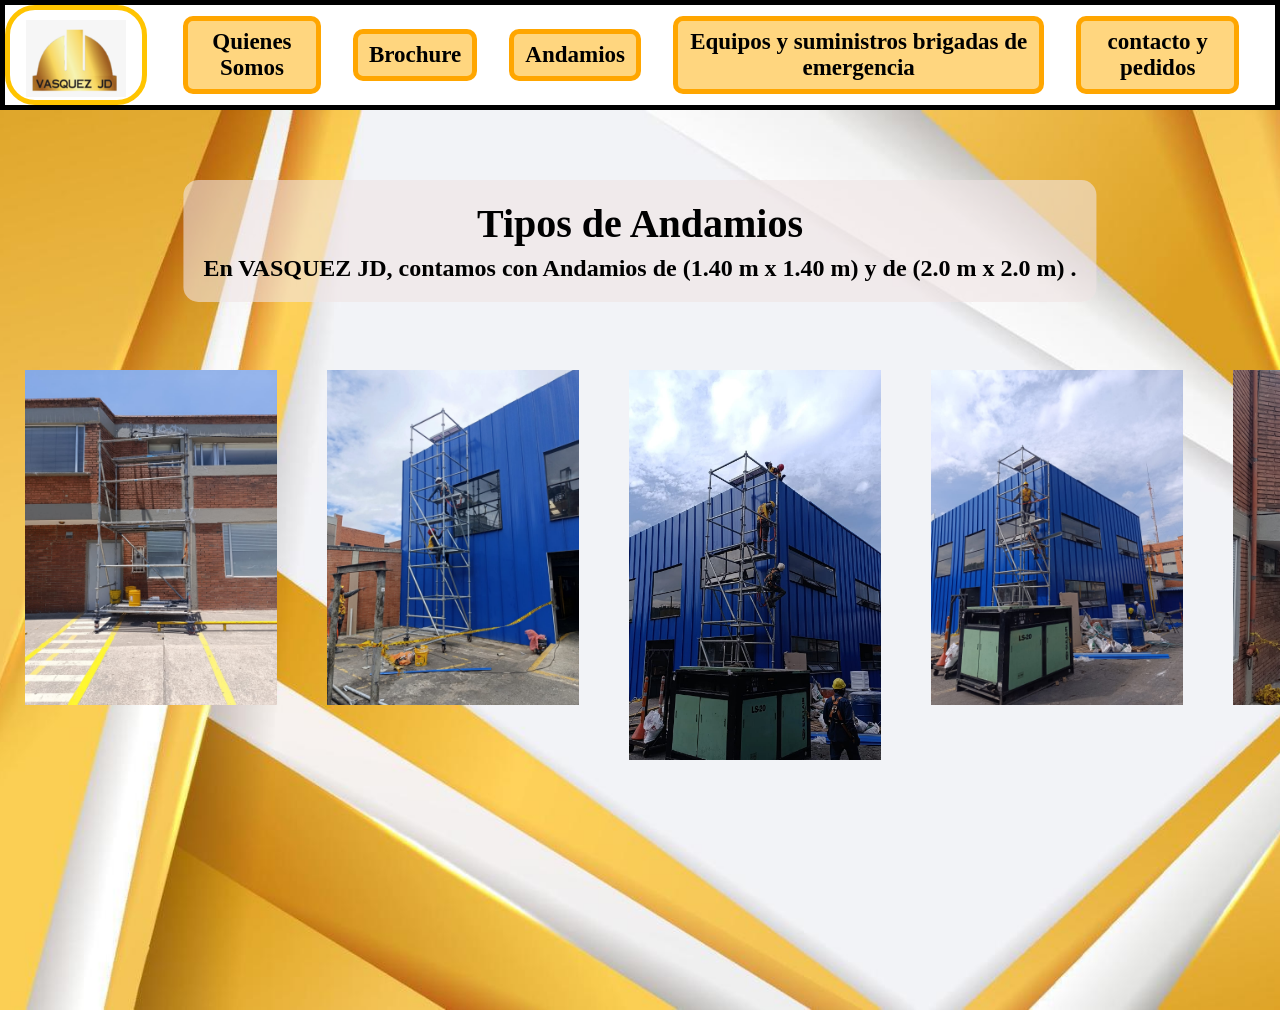
<file: anda.html>
<!DOCTYPE html>
<html lang="en">
<head>
    <meta charset="UTF-8">
    <meta name="viewport" content="width=device-width, initial-scale=1.0">
    <title>Web Vasquez JD</title>

    <link rel="stylesheet"  href="assets/css/estilos.css">
</head>
<body>
     
     <!--Header - Menu-->


     <header>
        <div class="container__header">
            <div class="logo">
                <a href="index.html">
                    <img src="assets/imagenes/logo/logo1.png" alt="">
                </a>
            </div>
            <button class="menu-toggle" id="menu-toggle">&#9776;</button>
            <div class="menu" id="menu">
                <nav>
                    <ul>
                        <li><a href="quin.html">Quienes Somos</a></li>
                        <li><a href="VASQUEZ JD_compressed.pdf">Brochure</a></li>
                        <li><a href="anda.html">Andamios</a></li>
                        <li><a href="equip.html">Equipos y suministros brigadas de emergencia</a></li>
                        <li><a href="cont.html">contacto y pedidos</a></li>
                    </ul>
                </nav>
                
            </div>

        </div>
    </header>  


<div class="content4">
       <!-- Texto sobre la imagen -->
       <div class="textoAnd">
        <h2>Tipos de Andamios</h2>
        <p>En VASQUEZ JD, contamos con Andamios de (1.40 m x 1.40 m) y de (2.0 m x 2.0 m) . </p>
    </div>

    <div class="carousel2">
        <div class="slides2">

            
            <!-- Cada imagen del carrusel -->
            <div class="slide2">
                <img src="assets/imagenes/Anda/1.jpeg" alt="Imagen 1">
            </div>
            <div class="slide2">
                <img src="assets/imagenes/Anda/2.jpeg" alt="Imagen 2">
            </div>
            <div class="slide2">
                <img src="assets/imagenes/Anda/3.jpeg" alt="Imagen 3">
            </div>
            <div class="slide2">
                <img src="assets/imagenes/Anda/4.jpeg" alt="Imagen 4">
            </div>


            <div class="slide2">
                <img src="assets/imagenes/Anda/5.jpeg" alt="Imagen 5">
            </div>
            <div class="slide2">
                <img src="assets/imagenes/Anda/6.jpeg" alt="Imagen 6">
            </div>
            <div class="slide2">
                <img src="assets/imagenes/Anda/7.jpeg" alt="Imagen 7">
            </div>
            <div class="slide2">
                <img src="assets/imagenes/Anda/8.jpeg" alt="Imagen 8">
            </div>


            
            <div class="slide2">
                <img src="assets/imagenes/Anda/9.jpeg" alt="Imagen 9">
            </div>
            <div class="slide2">
                <img src="assets/imagenes/Anda/10.jpeg" alt="Imagen 10">
            </div>
            <div class="slide2">
                <img src="assets/imagenes/Anda/11.jpeg" alt="Imagen 11">
            </div>
            <div class="slide2">
                <img src="assets/imagenes/Anda/12.jpeg" alt="Imagen 12">
            </div>

            <div class="slide2">
                <img src="assets/imagenes/Anda/13.jpeg" alt="Imagen 13">
            </div>
            <div class="slide2">
                <img src="assets/imagenes/Anda/14.jpeg" alt="Imagen 14">
            </div>
            <div class="slide2">
                <img src="assets/imagenes/Anda/15.jpeg" alt="Imagen 15">
            </div>
            <div class="slide2">
                <img src="assets/imagenes/Anda/16.jpeg" alt="Imagen 16">
            </div>

            <div class="slide2">
                <img src="assets/imagenes/Anda/17.jpeg" alt="Imagen 17">
            </div>
            <div class="slide2">
                <img src="assets/imagenes/Anda/18.jpeg" alt="Imagen 18">
            </div>
            <div class="slide2">
                <img src="assets/imagenes/Anda/19.jpeg" alt="Imagen 19">
            </div>
            <div class="slide2">
                <img src="assets/imagenes/Anda/20.jpeg" alt="Imagen 20">
            </div>

            <div class="slide2">
                <img src="assets/imagenes/Anda/21.jpeg" alt="Imagen 21">
            </div>
            <div class="slide2">
                <img src="assets/imagenes/Anda/22.jpeg" alt="Imagen 22">
            </div>
            <div class="slide2">
                <img src="assets/imagenes/Anda/23.jpeg" alt="Imagen 23">
            </div>
            <div class="slide2">
                <img src="assets/imagenes/Anda/24.jpeg" alt="Imagen 24">
            </div>

            <div class="slide2">
                <img src="assets/imagenes/Anda/25.jpeg" alt="Imagen 25">
            </div>
            <div class="slide2">
                <img src="assets/imagenes/Anda/26.jpeg" alt="Imagen 26">
            </div>
            <div class="slide2">
                <img src="assets/imagenes/Anda/27.jpeg" alt="Imagen 27">
            </div>
            <div class="slide2">
                <img src="assets/imagenes/Anda/28.jpeg" alt="Imagen 28">
            </div>

            <div class="slide2">
                <img src="assets/imagenes/Anda/29.jpeg" alt="Imagen 29">
            </div>
           
            




            <div class="slide2">
                <img src="assets/imagenes/Anda/1.jpeg" alt="Imagen 1">
            </div>
            <div class="slide2">
                <img src="assets/imagenes/Anda/2.jpeg" alt="Imagen 2">
            </div>
            <div class="slide2">
                <img src="assets/imagenes/Anda/3.jpeg" alt="Imagen 3">
            </div>
            <div class="slide2">
                <img src="assets/imagenes/Anda/4.jpeg" alt="Imagen 4">
            </div>


            <div class="slide2">
                <img src="assets/imagenes/Anda/5.jpeg" alt="Imagen 5">
            </div>
            <div class="slide2">
                <img src="assets/imagenes/Anda/6.jpeg" alt="Imagen 6">
            </div>
            <div class="slide2">
                <img src="assets/imagenes/Anda/7.jpeg" alt="Imagen 7">
            </div>
            <div class="slide2">
                <img src="assets/imagenes/Anda/8.jpeg" alt="Imagen 8">
            </div>


            
            <div class="slide2">
                <img src="assets/imagenes/Anda/9.jpeg" alt="Imagen 9">
            </div>
            <div class="slide2">
                <img src="assets/imagenes/Anda/10.jpeg" alt="Imagen 10">
            </div>
            <div class="slide2">
                <img src="assets/imagenes/Anda/11.jpeg" alt="Imagen 11">
            </div>
            <div class="slide2">
                <img src="assets/imagenes/Anda/12.jpeg" alt="Imagen 12">
            </div>

            <div class="slide2">
                <img src="assets/imagenes/Anda/13.jpeg" alt="Imagen 13">
            </div>
            <div class="slide2">
                <img src="assets/imagenes/Anda/14.jpeg" alt="Imagen 14">
            </div>
            <div class="slide2">
                <img src="assets/imagenes/Anda/15.jpeg" alt="Imagen 15">
            </div>
            <div class="slide2">
                <img src="assets/imagenes/Anda/16.jpeg" alt="Imagen 16">
            </div>

            <div class="slide2">
                <img src="assets/imagenes/Anda/17.jpeg" alt="Imagen 17">
            </div>
            <div class="slide2">
                <img src="assets/imagenes/Anda/18.jpeg" alt="Imagen 18">
            </div>
            <div class="slide2">
                <img src="assets/imagenes/Anda/19.jpeg" alt="Imagen 19">
            </div>
            <div class="slide2">
                <img src="assets/imagenes/Anda/20.jpeg" alt="Imagen 20">
            </div>

            <div class="slide2">
                <img src="assets/imagenes/Anda/21.jpeg" alt="Imagen 21">
            </div>
            <div class="slide2">
                <img src="assets/imagenes/Anda/22.jpeg" alt="Imagen 22">
            </div>
            <div class="slide2">
                <img src="assets/imagenes/Anda/23.jpeg" alt="Imagen 23">
            </div>
            <div class="slide2">
                <img src="assets/imagenes/Anda/24.jpeg" alt="Imagen 24">
            </div>

            <div class="slide2">
                <img src="assets/imagenes/Anda/25.jpeg" alt="Imagen 25">
            </div>
            <div class="slide2">
                <img src="assets/imagenes/Anda/26.jpeg" alt="Imagen 26">
            </div>
            <div class="slide2">
                <img src="assets/imagenes/Anda/27.jpeg" alt="Imagen 27">
            </div>
            <div class="slide2">
                <img src="assets/imagenes/Anda/28.jpeg" alt="Imagen 28">
            </div>

            <div class="slide2">
                <img src="assets/imagenes/Anda/29.jpeg" alt="Imagen 29">
            </div>
           
            



        </div>
    </div>



   
</div>
   
    

    <script src="assets/js/script.js"></script>
</body>
</html>
</file>
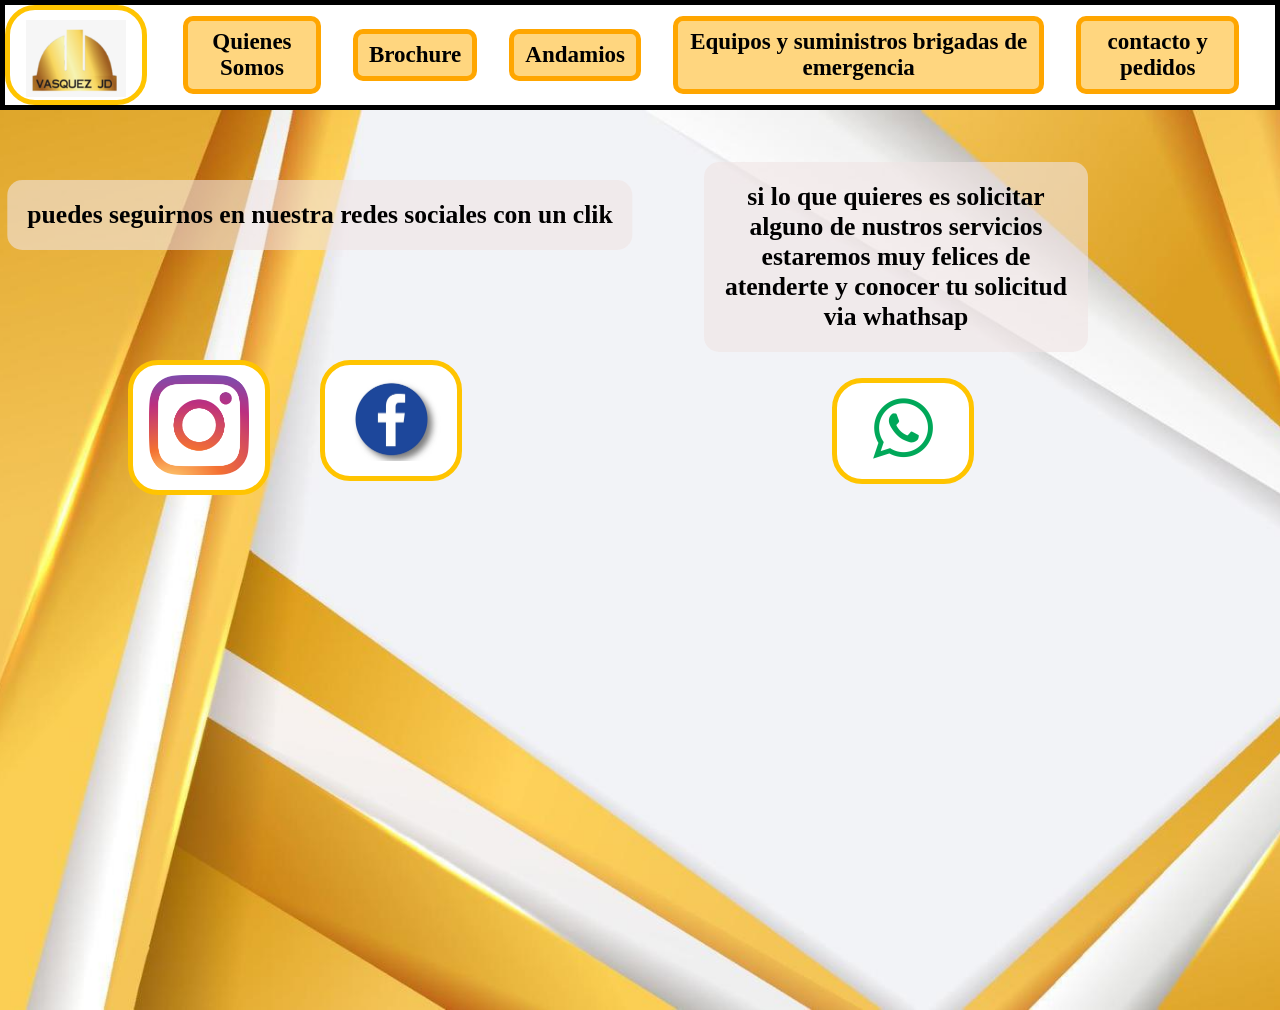
<file: cont.html>
<!DOCTYPE html>
<html lang="en">
<head>
    <meta charset="UTF-8">
    <meta name="viewport" content="width=device-width, initial-scale=1.0">
    <title>Web Vasquez JD</title>

    <link rel="stylesheet"  href="assets/css/estilos.css">
</head>
<body>
    
    <!--Header - Menu-->


    <header>
        <div class="container__header">
            <div class="logo">
                <a href="index.html">
                    <img src="assets/imagenes/logo/logo1.png" alt="">
                </a>
            </div>
            <button class="menu-toggle" id="menu-toggle">&#9776;</button>
            <div class="menu" id="menu">
                <nav>
                    <ul>
                        <li><a href="quin.html">Quienes Somos</a></li>
                        <li><a href="VASQUEZ JD_compressed.pdf">Brochure</a></li>
                        <li><a href="anda.html">Andamios</a></li>
                        <li><a href="equip.html">Equipos y suministros brigadas de emergencia</a></li>
                        <li><a href="cont.html">contacto y pedidos</a></li>
                    </ul>
                </nav>
                
            </div>

        </div>
    </header>  

    <div class="content5">

        <div class="textS">
            <h2>puedes seguirnos en nuestra redes sociales con un clik</h2>
        </div>

        <div class="textw">
            <h2>si lo que quieres es solicitar alguno de nustros servicios estaremos muy felices de atenderte y conocer tu solicitud via whathsap</h2>
        </div>

        <div class="inst">
            <a href="https://www.instagram.com/vasquez_jd_sg?igsh=ZzRsdjBzeHhqNXhz">
                <img src="assets/imagenes/logo/logo-instagram-vector-17.png" alt="">
            </a>
        </div>
            
        <div class="fac">
            <a href="index.html">
                <img src="assets/imagenes/logo/logo-facebook-03.jpg" alt="">
            </a>

        </div>

            <div class="wha">
                <a href="https://wa.me/573197310772">
                    <img src="assets/imagenes/logo/Whatsapp-logo-vector.png" alt="">
                </a>
            </div>

    </div>

    <script src="assets/js/script.js"></script>
</body>
</html>
</file>
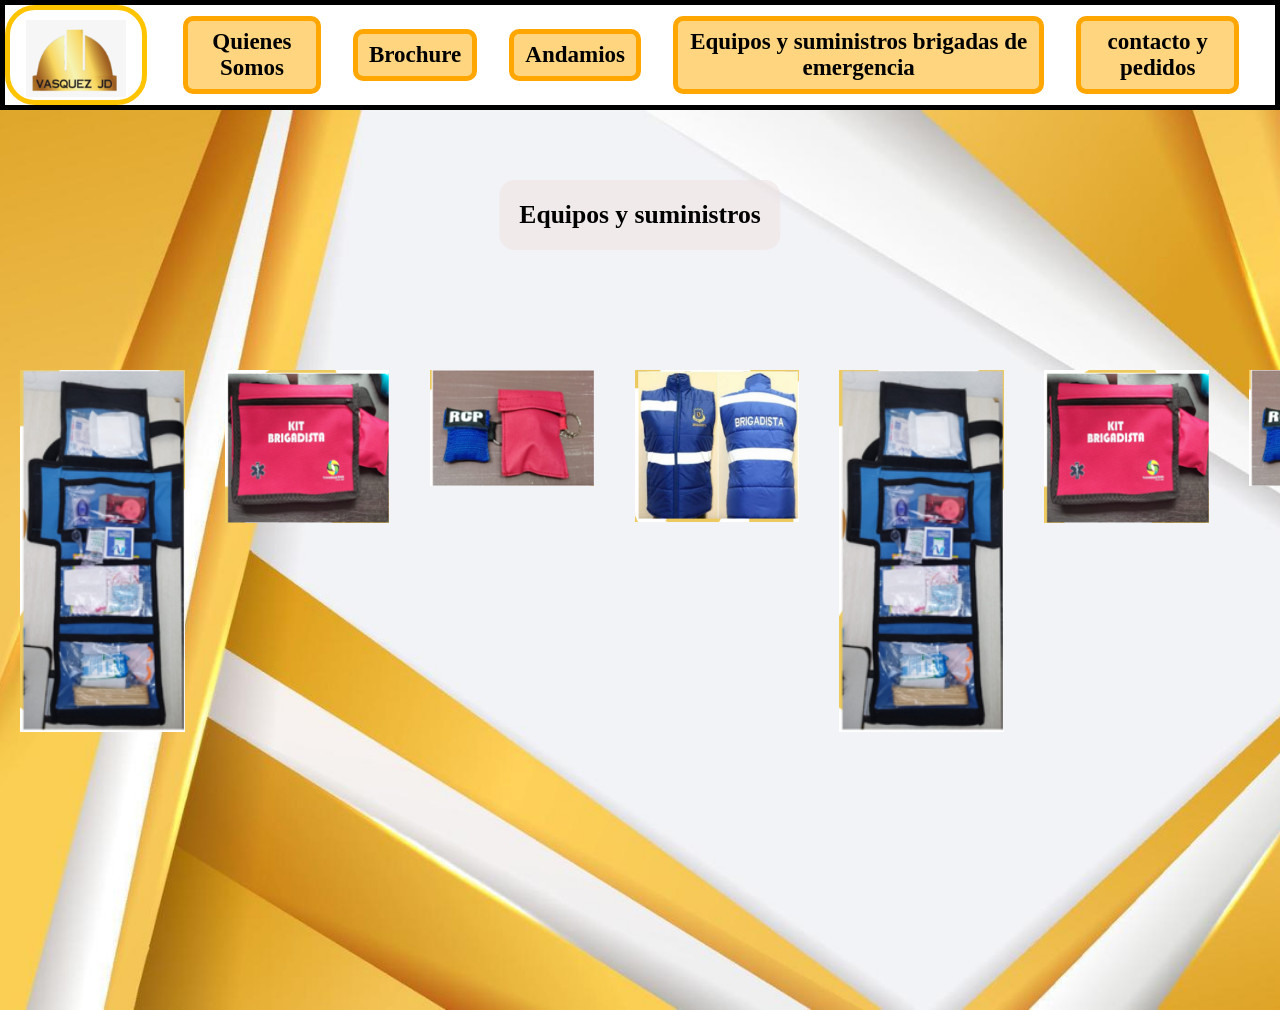
<file: equip.html>
<!DOCTYPE html>
<html lang="en">
<head>
    <meta charset="UTF-8">
    <meta name="viewport" content="width=device-width, initial-scale=1.0">
    <title>Web Vasquez JD</title>

    <link rel="stylesheet"  href="assets/css/estilos.css">
</head>
<body>
     
     <!--Header - Menu-->


     <header>
        <div class="container__header">
            <div class="logo">
                <a href="index.html">
                    <img src="assets/imagenes/logo/logo1.png" alt="">
                </a>
            </div>
            <button class="menu-toggle" id="menu-toggle">&#9776;</button>
            <div class="menu" id="menu">
                <nav>
                    <ul>
                        <li><a href="quin.html">Quienes Somos</a></li>
                        <li><a href="VASQUEZ JD_compressed.pdf">Brochure</a></li>
                        <li><a href="anda.html">Andamios</a></li>
                        <li><a href="equip.html">Equipos y suministros brigadas de emergencia</a></li>
                        <li><a href="cont.html">contacto y pedidos</a></li>
                    </ul>
                </nav>
                
            </div>

        </div>
    </header>  


<div class="content3">
    
    <div class="textE">
        <h2>Equipos y suministros</h2>
    </div>

    <div class="carousel">
        <div class="slides">
            <!-- Cada imagen del carrusel -->
            <div class="slide">
                <img src="assets/imagenes/sumi/img1.png" alt="Imagen 1">
            </div>
            <div class="slide">
                <img src="assets/imagenes/sumi/img2.png" alt="Imagen 2">
            </div>
            <div class="slide">
                <img src="assets/imagenes/sumi/img3.png" alt="Imagen 3">
            </div>
            <div class="slide">
                <img src="assets/imagenes/sumi/img4.png" alt="Imagen 4">
            </div>


            <div class="slide">
                <img src="assets/imagenes/sumi/img1.png" alt="Imagen 1">
            </div>
            <div class="slide">
                <img src="assets/imagenes/sumi/img2.png" alt="Imagen 2">
            </div>
            <div class="slide">
                <img src="assets/imagenes/sumi/img3.png" alt="Imagen 3">
            </div>
            <div class="slide">
                <img src="assets/imagenes/sumi/img4.png" alt="Imagen 4">
            </div>


            
            <div class="slide">
                <img src="assets/imagenes/sumi/img1.png" alt="Imagen 1">
            </div>
            <div class="slide">
                <img src="assets/imagenes/sumi/img2.png" alt="Imagen 2">
            </div>
            <div class="slide">
                <img src="assets/imagenes/sumi/img3.png" alt="Imagen 3">
            </div>
            <div class="slide">
                <img src="assets/imagenes/sumi/img4.png" alt="Imagen 4">
            </div>



        </div>
    </div>



   
</div>
   
    

    <script src="assets/js/script.js"></script>
</body>
</html>
</file>
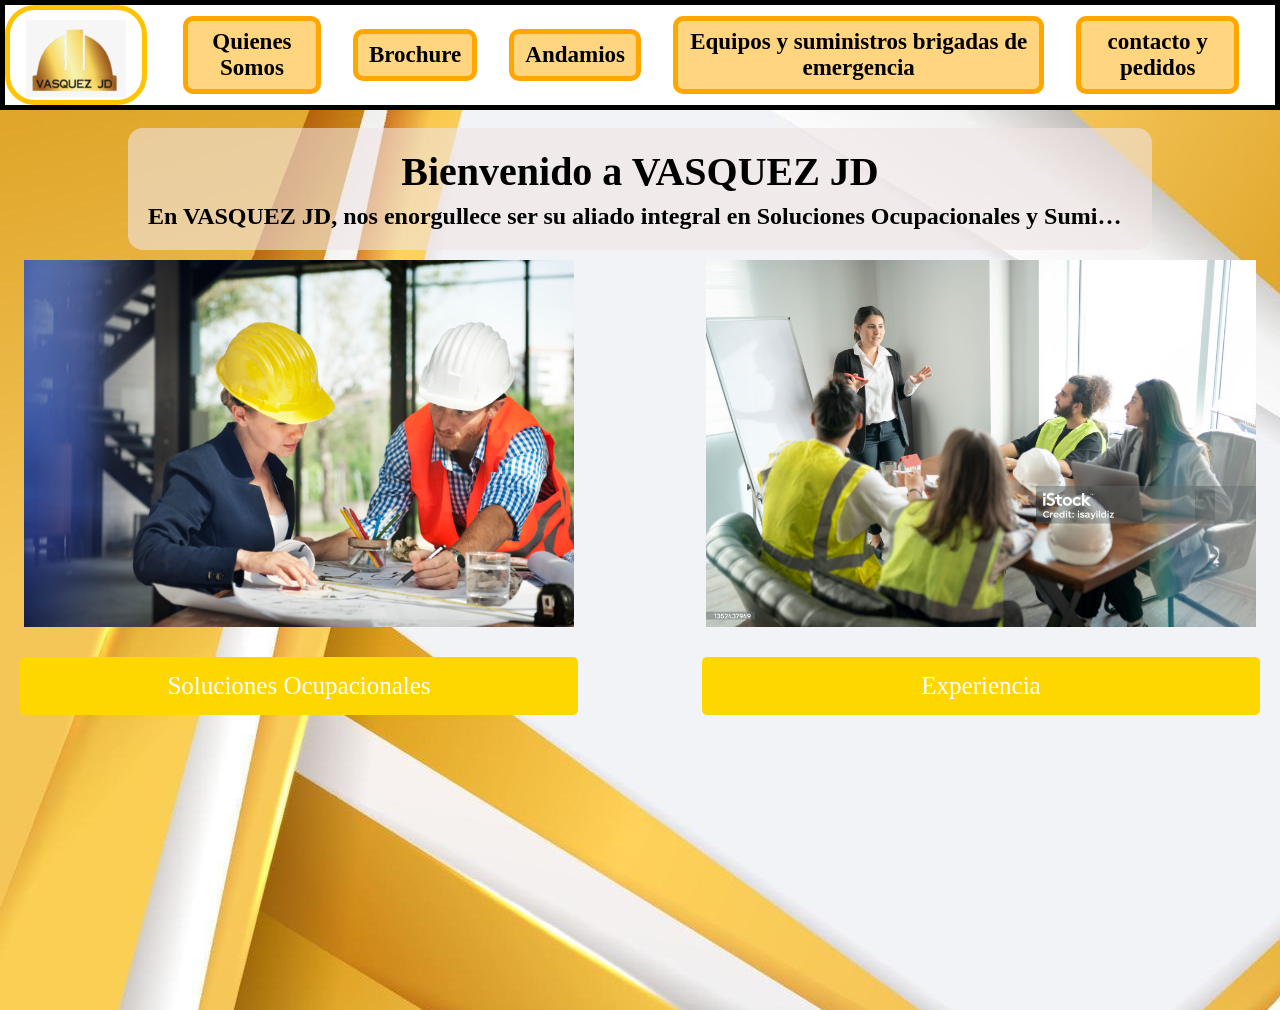
<file: quin.html>
<!DOCTYPE html>
<html lang="en">
<head>
    <meta charset="UTF-8">
    <meta name="viewport" content="width=device-width, initial-scale=1.0">
    <title>Web Vasquez JD</title>

    <link rel="stylesheet"  href="assets/css/estilos.css">
</head>
<body>
    
    <!--Header - Menu-->


    <header>
        <div class="container__header">
            <div class="logo">
                <a href="index.html">
                    <img src="assets/imagenes/logo/logo1.png" alt="">
                </a>
            </div>
            <button class="menu-toggle" id="menu-toggle">&#9776;</button>
            <div class="menu" id="menu">
                <nav>
                    <ul>
                        <li><a href="quin.html">Quienes Somos</a></li>
                        <li><a href="VASQUEZ JD_compressed.pdf">Brochure</a></li>
                        <li><a href="anda.html">Andamios</a></li>
                        <li><a href="equip.html">Equipos y suministros brigadas de emergencia</a></li>
                        <li><a href="cont.html">contacto y pedidos</a></li>
                    </ul>
                </nav>
                
            </div>

        </div>
    </header>  

    <div class="content1">
    
        <!-- Contenedor de la imagen y el texto -->
            
            
            <!-- Texto sobre la imagen -->
            <div class="textoQuienesSomos">
                <h2>Bienvenido a VASQUEZ JD</h2>
                <p>En VASQUEZ JD, nos enorgullece ser su aliado integral en Soluciones Ocupacionales y Suministros Industriales.</p>
            </div>
        
    
        <!-- Contenedor de los botones dentro de content1 -->
        <div class="buttons-container">
            <div class="popup-btn-container">
                <img class="popup-image" src="assets/imagenes/qs/woman-engineer-site-construction.jpg" alt="Imagen Soluciones">
                <button class="popup-btn" onclick="openPopup('popup1')">Soluciones Ocupacionales</button>
            </div>
            <div class="popup-btn-container">
                <img class="popup-image" src="assets/imagenes/qs/img1.jpg" alt="Imagen Experiencia">
                <button class="popup-btn" onclick="openPopup('popup2')">Experiencia</button>
            </div>
        </div>
    
        <!-- Pop-up 1: Soluciones Ocupacionales -->
        <div id="popup1" class="popup">
            <div class="popup-content">
                <span class="close-btn" onclick="closePopup('popup1')">&times;</span>
                <h3>Soluciones Ocupacionales y Suministros Industriales</h3>
                <p>Nos especializamos en brindar servicios especializados en Seguridad y Salud en el Trabajo, asegurando el bienestar de su equipo y el cumplimiento normativo.</p>
            </div>
        </div>
    
        <!-- Pop-up 2: Experiencia -->
        <div id="popup2" class="popup">
            <div class="popup-content">
                <span class="close-btn" onclick="closePopup('popup2')">&times;</span>
                <h3>Experiencia</h3>
                <p>Comprometidos a brindar un servicio completo, desde el Diagnóstico Inicial hasta la Auditoría detallada, con enfoque personalizado en cada etapa. Ofrecemos soluciones que abarcan construcción, diseño, actualización, acompañamiento e implementación del Sistema de Gestión de Seguridad y Salud en el Trabajo (SGSST).</p>
            </div>
        </div>
    </div>




    </div>
    <script src="assets/js/script.js"></script>
</body>
</html>
</file>
<file: assets/css/estilos.css>
@import url('https://fonts.googleapis.com/css2?family=Poppins:ital,wght@0,100;0,200;0,300;0,400;0,500;0,600;0,700;0,800;0,900;1,100;1,200;1,300;1,400;1,500;1,600;1,700;1,800;1,900&display=swap');

*{
    margin: 0;
    padding: 0;
    box-sizing: border-box;
    text-decoration: none;
    font-family: 'Times New Roman', Times, serif;
}

header{
    width: 100%;
    height: 110px;
    z-index: 100;
    
}

.container__header{
    max-width: 1500px;
    height: 100%;
    margin: auto;
    display: flex;
    background-color: rgb(255, 255, 255);
    border: 5px solid #000000;
}

.logo{
    align-items: center;
    z-index: 1;
    font-size: 10px;
    background-color: rgb(255, 255, 255);
    padding: 10px 16px;
    border: 5px solid #ffc400;
    border-radius: 30px;
    font-weight: bold;
    font-size: 20px;
    display: block;
}




.logo img{
    width: 100px;
}


.menu{
    display: flex;
    align-items: center;
}

.menu nav{
    margin: 0px 20px;
    display: flex;
}

.menu nav ul{
    display: flex;
}

.menu nav ul li{
    list-style: none;
    margin: 10px 16px;
    display: flex;
}

.menu nav ul li a{
    color: black;
    font-size: 23px;
    position: relative;
    background-color: #ffd67f;
    padding: 8px 11px;
    color: #000000;
    border: 5px solid #ffa600;
    border-radius: 10px;
    font-weight: bold;
    text-align: center;
    transition: all 300ms;
    display: flex;
    margin: auto;
}

.menu nav ul li a:hover{
    color: #ffc400;
    background-color: #ffffff;
}
body,html{
    margin:0;
    width: 100%;
    height: 100%;
}

.content {
    width: 100%;
    height: 100%; /* Ajusta la altura al 84% de la ventana */
    background-image: url("../imagenes/fren/gold-and-white-background-free-vector.jpg");
    background-size: cover; /* Ajusta el tamaño de la imagen dorada para que cubra todo el fondo */
    background-position: center;
    background-repeat: no-repeat;
    display: flex;
    align-items: center;
    justify-content: center;
    position: relative; /* Hace posible la superposición de la imagen */
    overflow: hidden; /* Elimina cualquier tipo de desplazamiento */
}




/* Imagen sobrepuesta (fren_4k.png) */
.content .overlay-image {
    position: relative;
    width: 48%; /* Ajusta el tamaño de la imagen sobrepuesta */
    height: auto;
    z-index: 1; /* Asegura que la imagen esté sobrepuesta al fondo */
    animation: slideIn 1.5s ease-out; /* Animación para mover solo la imagen sobrepuesta */
}


/* Animación de movimiento solo para la imagen sobrepuesta */
@keyframes slideIn {
    0% {
        transform: translateY(-50%); /* Empieza desde arriba */
        opacity: 0;
    }
    100% {
        transform: translateY(0); /* Termina centrada */
        opacity: 1;
    }
}

/* Contenedor QUIENES SOMOS */
.content1 {
    background-image: url("../imagenes/fren/gold-and-white-background-free-vector.jpg");
    width: 100%;
    height: 100%;
    position: relative;
    display: flex;
    flex-direction: column;
    align-items: center;
    overflow: hidden; /* Evita que el contenido se desborde */
}

/* Contenedor de la imagen y el texto */
.image-container {
    position: relative;
    width: 100%;
    height: 400px; /* Ajuste de altura para la imagen */
    overflow: hidden;
    display: flex;
    justify-content: center;
}

/* Imagen principal */
.image-container img {
    width: 100%;
    height: 100%;
    object-fit: cover; /* Asegura que la imagen cubra el área sin deformarse */
}

/* Texto sobre la imagen */
.textoQuienesSomos {
    position: absolute;
    top: 2%;
    left: 50%;
    transform: translateX(-50%);
    text-align: center;
    background-color: rgba(240, 228, 228, 0.6);
    padding: 20px;
    border-radius: 15px;
    color: black;
    max-width: 80%; /* Evita que el texto se desborde */
    box-sizing: border-box;
    z-index: 2;
}

.textoQuienesSomos h2 {
    font-size: 2.5em;
    font-weight: bold;
    margin: 0;
}

.textoQuienesSomos p {
    font-size: 1.5em;
    margin-top: 8px;
    font-weight: bold;
    white-space: nowrap; /* Evita que el texto se divida en varias líneas */
    overflow: hidden; /* Evita que el texto se desborde */
    text-overflow: ellipsis; /* Añade puntos suspensivos si el texto es muy largo */
}


/* Contenedor de los botones dentro de content1 */
.buttons-container {
    display: flex;
    justify-content: space-between; /* Se asegura que las imágenes se alineen a los lados de la página */
    align-items: flex-start;
    gap: 30px; /* Espacio entre los elementos */
    flex-wrap: wrap; /* Asegura que los botones e imágenes se ajusten en pantallas más pequeñas */
    margin-top: 60px;
    padding: 0 20px;
    width: 100%;
    overflow: hidden; /* Evita que el contenido se desborde */
}

/* Contenedor individual de cada botón e imagen */
.popup-btn-container {
    text-align: center;
    width: 45%; /* Asegura que las imágenes y botones no ocupen todo el espacio */
    display: flex;
    flex-direction: column;
    justify-content: center;
    align-items: center;
    margin-bottom: 30px; /* Espacio entre los botones */
    transition: transform 0.3s ease; /* Animación suave al pasar el cursor */
    gap: 10px; /* Agrega espacio entre la imagen y el botón */
}

.popup-btn-container:hover {
    transform: scale(1.05); /* Efecto de aumento al pasar el cursor */
}

/* Imagen de cada botón - Hacerla más grande y separada */
.popup-image {
    width: 100%; /* Ajusta el ancho al contenedor disponible */
    max-width: 550px; /* Limita el tamaño máximo de la imagen */
    object-fit: cover; /* Asegura que la imagen no se deforme */
    margin-bottom: 20px; /* Espacio entre la imagen y el botón */
    margin-top: 90px; /* Ajusta el margen superior para dar más espacio */
    margin-right: 20px; /* Separación a la derecha entre las imágenes */
    margin-left: 20px; /* Separación a la izquierda entre las imágenes */
}

/* Estilo de los botones - Cambio de color al pasar el cursor */
.popup-btn {
    background-color: #FFD700; /* Color de fondo inicial del botón */
    color: white; /* Color del texto */
    padding: 15px 30px;
    border: none;
    cursor: pointer;
    font-size: 25px;
    border-radius: 5px;
    width: 100%;
    box-sizing: border-box;
    transition: background-color 0.3s ease, transform 0.3s ease; /* Transiciones para cambio de color y efecto de escala */
}

.popup-btn:hover {
    background-color: #101010; /* Cambio de color al pasar el cursor */
    transform: scale(1.05); /* Efecto de aumento al pasar el cursor */
}

/* Estilo del pop-up */
.popup {
    display: none; /* Asegura que el pop-up esté oculto por defecto */
    position: fixed;
    top: 0;
    left: 0;
    width: 100%;
    height: 100%;
    background-color: rgba(0, 0, 0, 0.5);
    display: flex;
    justify-content: center;
    align-items: center;
    z-index: 5;
}

/* Contenido del pop-up */
.popup-content {
    background-color: white;
    padding: 20px;
    border-radius: 10px;
    width: 50%;
    max-width: 600px;
    text-align: center;
    position: relative;
}

/* Botón de cierre del pop-up */
.close-btn {
    color: #aaa;
    font-size: 30px;
    font-weight: bold;
    position: absolute;
    top: 10px;
    right: 10px;
    cursor: pointer;
}

.close-btn:hover,
.close-btn:focus {
    color: black;
}



.content2{
    width: 100%;
    height: 122vh;
    background-image: url("../imagenes/ser/ser-1.png");
    background-size: cover;
    background-position: center;
    background-repeat: no-repeat;
    display: flex;
    align-items: center; 
    justify-content: center; 
    text-align: center;
}


.content3{
    width: 100%;
    height: 100vh;
    background-image: url("../imagenes/fren/gold-and-white-background-free-vector.jpg");
    background-size: cover;
    background-position: center;
    background-repeat: no-repeat;
    display: flex;
    align-items: center; 
    justify-content: center; 
    text-align: center;
}


.content4{
    width: 100%;
    height: 100vh;
    background-image: url("../imagenes/fren/gold-and-white-background-free-vector.jpg");
    background-size: cover;
    background-position: center;
    background-repeat: no-repeat;
    display: flex;
    align-items: center; 
    justify-content: center; 
    text-align: center;
}

/* Texto sobre la imagen */
.textoAnd {
    position: absolute;
    top: 20%;
    left: 50%;
    transform: translateX(-50%);
    text-align: center;
    background-color: rgba(240, 228, 228, 0.6);
    padding: 20px;
    border-radius: 15px;
    color: black;
    max-width: 80%; /* Evita que el texto se desborde */
    box-sizing: border-box;
    z-index: 2;
}
.textoAnd h2 {
    font-size: 2.5em;
    font-weight: bold;
    margin: 0;
}

.textoAnd p {
    font-size: 1.5em;
    margin-top: 8px;
    font-weight: bold;
    white-space: nowrap; /* Evita que el texto se divida en varias líneas */
    overflow: hidden; /* Evita que el texto se desborde */
    text-overflow: ellipsis; /* Añade puntos suspensivos si el texto es muy largo */
}



.carousel {
    width: 100%; /* Ancho completo */
    height: 400px; /* Altura fija */
    overflow: hidden; /* Oculta las partes sobrantes de las imágenes */
    position: relative;
}


/* Contenedor que contiene los slides */
.slides {
    display: flex; /* Disposición horizontal de las imágenes */
    width: calc(10% *8); /* Ancho total para permitir desplazamiento */
    animation: slide 30s linear infinite; /* Animación del carrusel */
}

/* Cada slide (imagen) */
.slide {
    flex: 0 0 20%; /* Cada slide ocupa 100% del ancho del contenedor */
    height: 30%;
}

.slide img {
    width: 90%;
    height: 80%;
    object-fit: contain; /* Ajusta la imagen al contenedor sin deformarla */
    padding: 10px;
}

/* Animación del carrusel */
@keyframes slide {
    from {
        transform: translateX(0); /* Comienza en la primera imagen */
    }
    to {
        transform: translateX(-100%); /* Se desplaza hasta el final de las 4 imágenes originales */
    }
}


.carousel2 {
    width: 100%; /* Ancho completo */
    height: 400px; /* Altura fija */
    overflow: hidden; /* Oculta las partes sobrantes de las imágenes */
    position: relative;
}


/* Contenedor que contiene los slides */
.slides2 {
    display: flex; /* Disposición horizontal de las imágenes */
    width: calc(10% *59); /* Ancho total para permitir desplazamiento */
    animation: slide 28s linear infinite; /* Animación del carrusel */
}

/* Cada slide (imagen) */
.slide2 {
    flex: 0 0 4%; /* Cada slide ocupa 100% del ancho del contenedor */
    height: 100%;
}

.slide2 img {
    width: 90%;
    height: 40%;
    object-fit: cover; /* Ajusta la imagen al contenedor sin deformarla */
    padding: 10px;
}

/* Animación del carrusel */
@keyframes slide2 {
    from {
        transform: translateX(0); /* Comienza en la primera imagen */
    }
    to {
        transform: translateX(-300%); /* Se desplaza hasta el final de las 4 imágenes originales */
    }
}


.content5{
    width: 100%;
    height: 100vh;
    background-image: url("../imagenes/fren/gold-and-white-background-free-vector.jpg");
    background-size: cover;
    background-position: center;
    background-repeat: no-repeat;
    display: flex;
    align-items: center; 
    justify-content: center; 
    text-align: center;
}


/* Texto sobre la imagen */
.textS {
    position: absolute;
    top: 20%;
    left: 25%;
    transform: translateX(-50%);
    text-align: center;
    background-color: rgba(240, 228, 228, 0.6);
    padding: 20px;
    border-radius: 15px;
    color: black;
    max-width: 80%; /* Evita que el texto se desborde */
    box-sizing: border-box;
    z-index: 2;
}
.textS h2 {
    font-size: 1.6em;
    font-weight: bold;
    margin: 0;
}

.textw {
    position: absolute;
    top: 18%;
    left: 70%;
    transform: translateX(-50%);
    text-align: center;
    background-color: rgba(240, 228, 228, 0.6);
    padding: 20px;
    border-radius: 15px;
    color: black;
    max-width: 80%; /* Evita que el texto se desborde */
    box-sizing: border-box;
    z-index: 2;
}
.textw h2 {
    font-size: 1.6em;
    font-weight: bold;
    margin: 0;
}

.textE{
     position: absolute;
    top: 20%;
    left: 50%;
    transform: translateX(-50%);
    text-align: center;
    background-color: rgba(240, 228, 228, 0.6);
    padding: 20px;
    border-radius: 15px;
    color: black;
    max-width: 80%; /* Evita que el texto se desborde */
    box-sizing: border-box;
    z-index: 2;
}

.textE h2{
    font-size: 1.6em;
    font-weight: bold;
    margin: 0;
}



.inst{
    position: absolute;
    top: 40%;
    left: 10%;
    align-items: center;
    z-index: 1;
    font-size: 10px;
    background-color: rgb(255, 255, 255);
    padding: 10px 16px;
    border: 5px solid #ffc400;
    border-radius: 30px;
    font-weight: bold;
    font-size: 20px;
    display: block;
}

.inst img{
    width: 100px;
}

.fac{
    position: absolute;
    top: 40%;
    left: 25%;
    align-items: center;
    z-index: 1;
    font-size: 10px;
    background-color: rgb(255, 255, 255);
    padding: 10px 16px;
    border: 5px solid #ffc400;
    border-radius: 30px;
    font-weight: bold;
    font-size: 20px;
    display: block;
}

.fac img{
    width: 100px;
}


.wha{
    position: absolute;
    top: 42%;
    left: 65%;
    align-items: center;
    z-index: 1;
    font-size: 10px;
    background-color: rgb(255, 255, 255);
    padding: 10px 16px;
    border: 5px solid #ffc400;
    border-radius: 30px;
    font-weight: bold;
    font-size: 20px;
    display: block;
}

.wha img{
    width: 100px;
}





/* Botón hamburguesa */
.menu-toggle {
    display: none; /* Por defecto está oculto en pantallas grandes */
    font-size: 24px;
    cursor: pointer;
    background: none;
    border: none;
}

/* Media Query para pantallas pequeñas */
@media (max-width: 768px) {
    .menu {
        display: none; /* Oculta el menú inicialmente */
        flex-direction: column; /* Cambia a diseño vertical */
        position: absolute;
        top: 10px;
        right: 20px;
        background-color: rgb(0, 0, 0);
        border: 1px solid #000;
        align-items: center; 
        justify-content: center; 
        border-radius: 30px;
        padding: 10px;
        z-index: 1000;
    }

    .menu.show {
        display: flex; /* Muestra el menú al hacer clic */
    }

    .menu nav ul {
        flex-direction: column; /* Cambia el diseño a vertical */
    }

    .menu nav ul li {
        margin-bottom: 10px; /* Espaciado entre los elementos */
    }

    .menu-toggle {
        display: block; /* Muestra el botón hamburguesa */
    }

  header {
        height: auto; /* Permite que el header se ajuste según su contenido */
    }

    .container__header {
        flex-direction: column; /* Cambia el diseño a vertical */
        align-items: center;
        padding: 10px; /* Agrega espacio interno */
    }

    /* Ajustar logo */
    .logo {
        font-size: 16px; /* Reduce el tamaño del logo */
        padding: 8px 12px;
    }

    .logo img {
        width: 80px; /* Reduce el tamaño de la imagen del logo */
    }

    /* Menú hamburguesa */
    .menu {
        display: none; /* Oculta el menú por defecto */
    }

    .menu.show {
        display: flex;
        flex-direction: column;
        align-items: center;
    }

    /* Elementos del menú */
    .menu nav ul {
        flex-direction: column; /* Cambia la disposición a vertical */
        gap: 10px;
    }

    .menu nav ul li {
        margin: 5px 0; /* Reduce el margen */
    }

    .menu nav ul li a {
        font-size: 15px; /* Reduce el tamaño de las fuentes */
    }

    /* Contenedor principal */
  .content {
         height: 100%; /* Permite que la altura se ajuste */
        padding: 20px; /* Agrega espacio interno */
        flex-direction: column; /* Cambia a diseño vertical */
       
    }

   .overlay-image {
        width: 80%; /* Ajusta el ancho al tamaño de la pantalla */
    
    }

    /* Contenedor de "QUIENES SOMOS" */
    .content1 {
        height: auto; /* Permite altura dinámica */
        padding: 10px; /* Agrega espacio interno */
    }

    .textoQuienesSomos h2 {
        font-size: 1.8em; /* Ajusta tamaño de fuente */
    }

    .textoQuienesSomos p {
        font-size: 1.2em;
    }

    /* Botones en content1 */
    .buttons-container {
        flex-direction: column; /* Cambia a diseño vertical */
        gap: 20px; /* Ajusta el espacio entre elementos */
    }

    .popup-btn-container {
        width: 100%; /* Asegura que ocupe todo el ancho */
    }

    .popup-image {
        width: 100%; /* Ajusta la imagen */
    }

    /* Carruseles */
    .carousel, .carousel2 {
        height: auto; /* Ajusta altura dinámica */
    }

    .slide img, .slide2 img {
        width: 100%; /* Asegura que las imágenes ocupen el espacio disponible */
    }

    /* Textos flotantes en otras secciones */
    .textoAnd, .textS, .textw, textE {
        width: 100%; /* Asegura que no se desborde */
        font-size: 0.2em; /* Reduce el tamaño del texto */
    }



    .textE{
        top:30%;
        left:50%;
    }


        
    .textoAnd{
        top: 30%;
        left: 50%;
}

    .textS{
        top: 30%;
        left: 50%;
    }


    .textw{
        top: 60%;
        left: 50%;
    }

    .inst{
        top: 40%;
        left: 30%;
    }

    .fac{
        top: 40%;
        left: 50%;
    }

    .wha{
        top: 70%;
        left: 40%;
    }


    /* Ajuste de iconos */
    .inst img, .fac img, .wha img {
        width: 50px; /* Reduce el tamaño */
    }

    .inst, .fac, .wha {
        font-size: 8px; /* Ajusta el texto */
        padding: 5px 10px; /* Reduce el espacio interno */
    }

    
}

@media (max-width: 480px) {
    /* Texto y contenedores más pequeños */
    .textoQuienesSomos, .textoAnd, .textS, .textw, textE {
        font-size: 0.1em; /* Reduce tamaño de texto */
    }

.textS, .textw {
     flex-direction: column;
     grap: 20px;
}

    
    .popup-btn {
        font-size: 18px; /* Ajusta tamaño de los botones */
    }

    /* Carrusel */
    .carousel, .carousel2 {
        height: auto; /* Ajusta la altura automáticamente */
    }

    .slide img, .slide2 img {
        width: 100%; /* Asegura que las imágenes ocupen el ancho disponible */
    }

    /* Iconos y botones */
    .inst img, .fac img, .wha img {
        width: 40px; /* Iconos más pequeños */
    }
}
</file>
